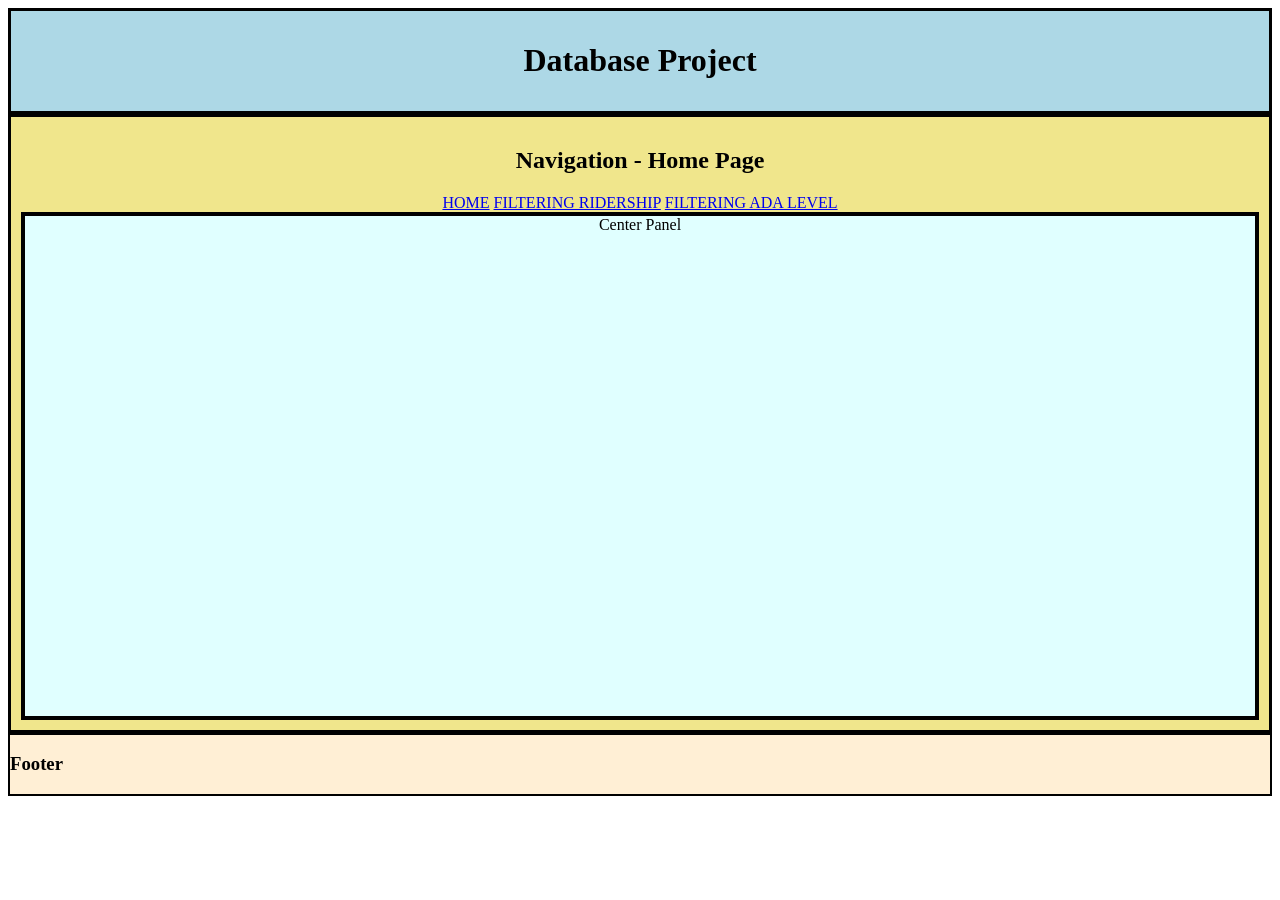
<file: Database Project/index.html>
<!DOCTYPE html>
<html>
  <head>
    <title> </title>
    <link href="style.css" rel="stylesheet" type="text/css" />
    <!-- import JS file -->
  </head>
  
<body>
    <div>
        <div id="header">
            <h1>Database Project</h1>
        </div>
    </div>

    <nav id='nav'>
        <h2> Navigation - Home Page</h2>

        <a href="index.html" class="buttom">HOME</a>
        <a href="division.html" class="buttom">FILTERING RIDERSHIP</a>
        <a href="ada.html" class="buttom">FILTERING ADA LEVEL</a>

        

      <div class="container">
        
        <div id='centerpanel'>
          Center Panel
          <h3>

          </h3>
      </div>
    </nav>
        <div id='foot'>
        <h3> Footer </h3>
      </div>
</body>
</html>
</file>
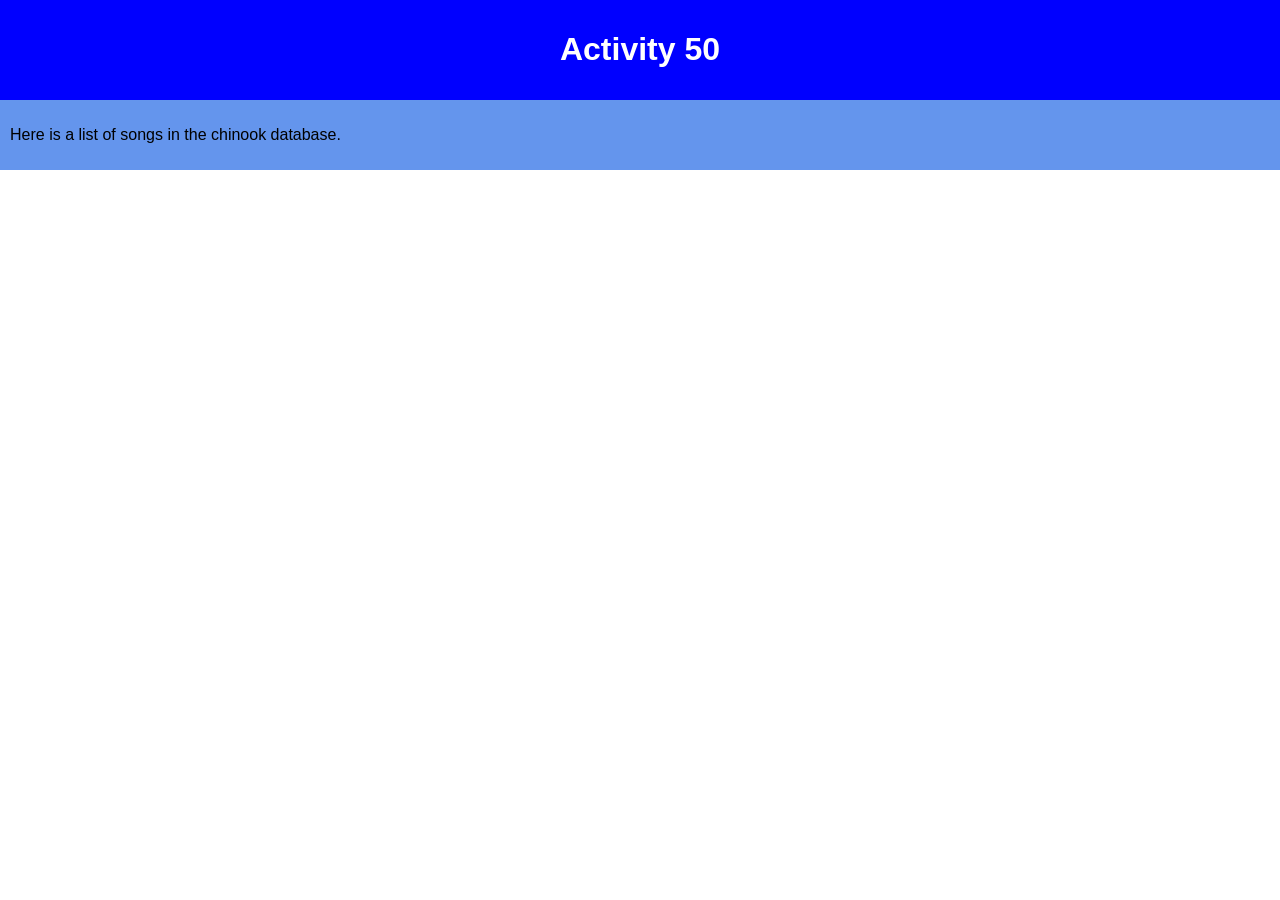
<file: Java-50-Activity-Website/index.html>
<!DOCTYPE html>
<html>
  <head>
    <meta charset="utf-8">
    <meta name="viewport" content="width=device-width">
    <title>Java-50-ActvyWeb</title>
    <link href="style.css" rel="stylesheet" type="text/css" />
    <script src="script.js"></script>
   </head>

  <body id="body" onload="init()">
    <div id="banner" class="container center">
      <h1> Activity 50 </h1>
    </div>
    <div class="container subbanner">
      <div>
        <p> Here is a list of songs in the chinook database.
        </p>
      </div>
    </div>
  <!-- Create a container to display results -->
  <div id='output'></div>      
      
  </body>
</html>
</file>
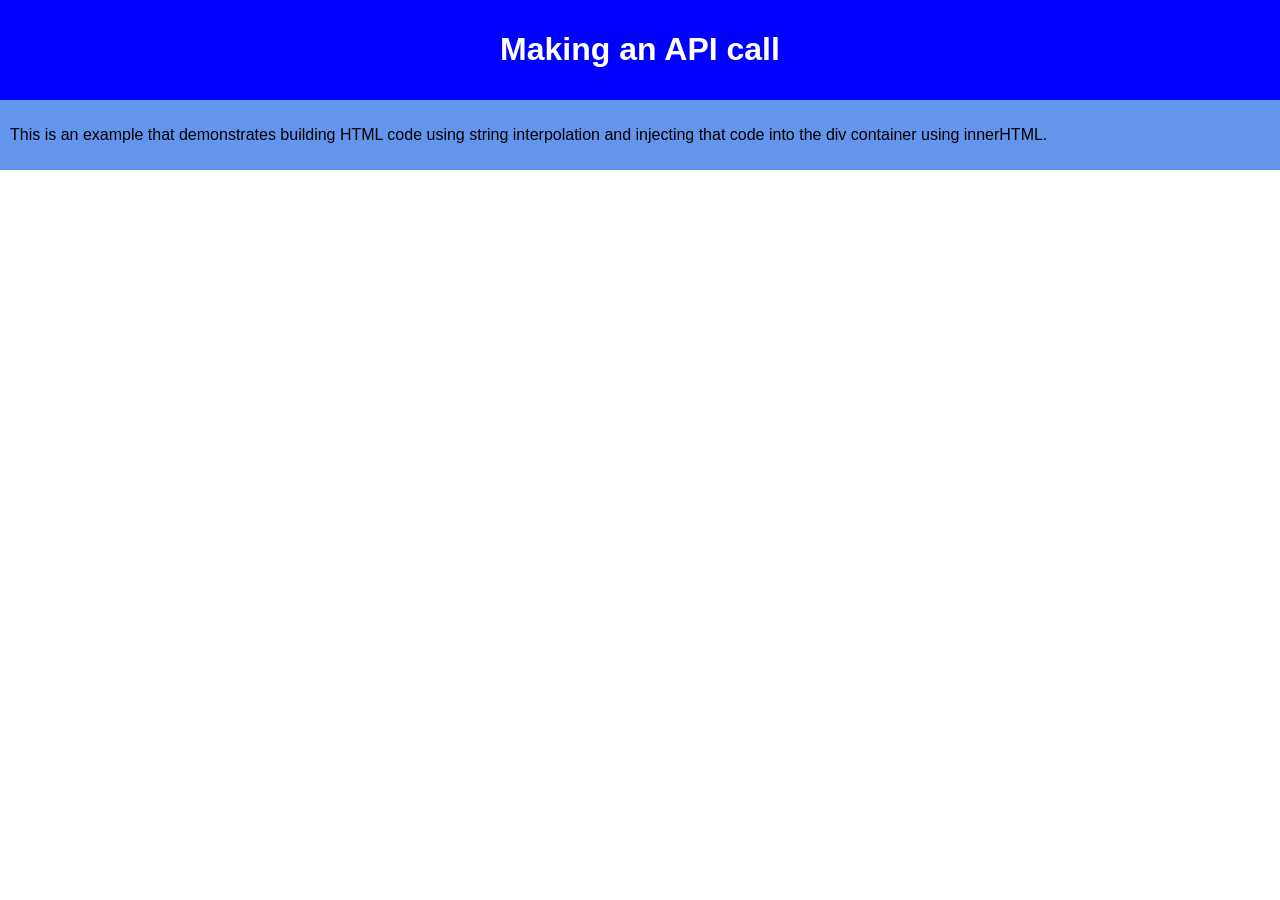
<file: Java-50-CW/index.html>
<!DOCTYPE html>
<html>
  <head>
    <meta charset="utf-8">
    <meta name="viewport" content="width=device-width">
    <title>Java-50-CW</title>
    <link href="style.css" rel="stylesheet" type="text/css" />
    <script src="script.js"></script>
   </head>

  <body id="body" onload="init()">
    <div id="banner" class="container center">
      <h1> Making an API call  </h1>
    </div>
    <div class="container subbanner">
      <div>
        <p>This is an example that demonstrates building HTML code using string interpolation and injecting that code into the div container using innerHTML. 
        </p>
      </div>
    </div>
  <!-- Create a container to display results -->
  <div id='output'></div>      
      
  </body>
</html>
</file>
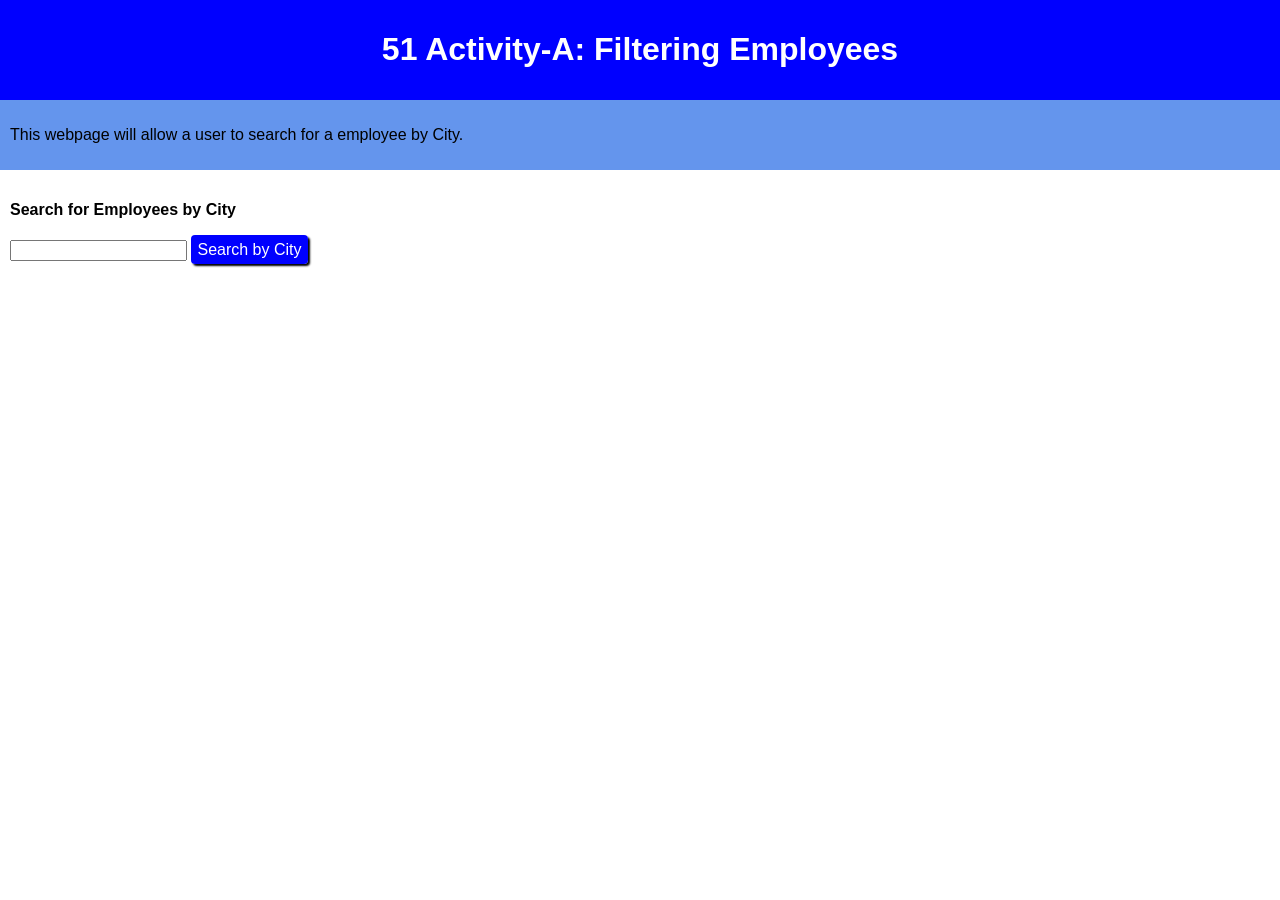
<file: Java-51-Activity-A/index.html>
<!DOCTYPE html>
<html>
  <head>
    <meta charset="utf-8">
    <meta name="viewport" content="width=device-width">
    <title>Java-51_Actvy-A</title>
    <link href="style.css" rel="stylesheet" type="text/css" />
    <script src="script.js"></script>
   </head>
   
  <body id="body" onload="init()">
    <div id="banner" class="container center">
      <h1> 51 Activity-A: Filtering Employees </h1>
    </div>
    <div class="container subbanner">
      <div>
        <p>This webpage will allow a user to search for a employee by City.
        </p>
      </div>
    </div>

    <!-- Add container that has textbox, button and related CSS-->
    <div class="container filter">
      <div>
        <h4> Search for Employees by City
        </h4>
        <!-- Task 1: Add an ID and placeholder for the textbox -->
        <input style="flex:2;text-align:right;" type="text" id="" placeholder="" >       
        <!-- Task 2: Add an event handler function "filterByCity()", 
        which will be called when the user clicks on the button. 
        You will then need to write the function. -->        
        <a class="button" onclick=""> Search by City </a><br>
      </div>
    </div>
    
  <!-- Create a container to display results -->
  <div id='output'></div>      
      
  </body>
</html>
</file>
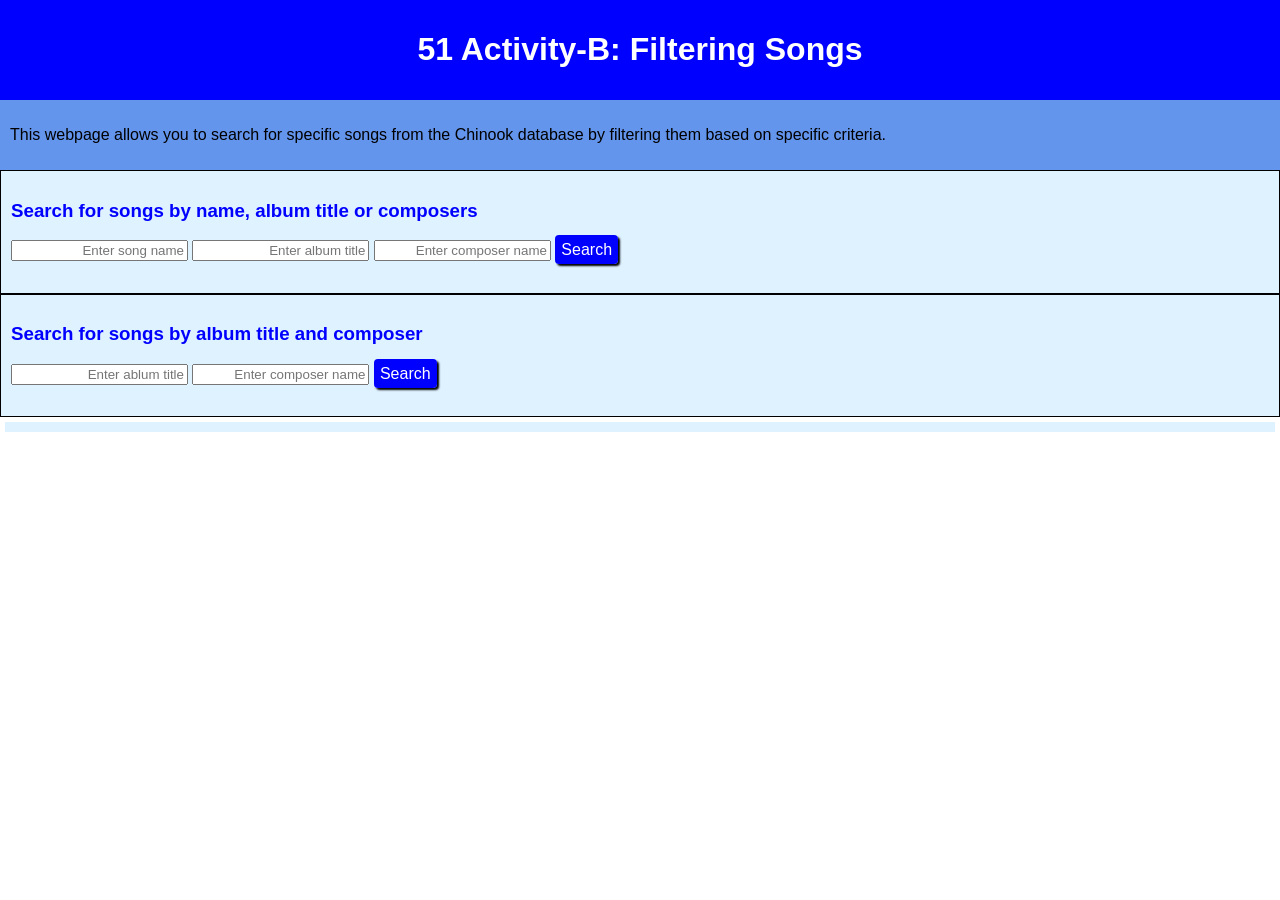
<file: Java-51-Activity-B/index.html>
<!DOCTYPE html>
<html>
  <head>
    <meta charset="utf-8">
    <meta name="viewport" content="width=device-width">
    <title>Java-51_Actvy-B</title>
    <link href="style.css" rel="stylesheet" type="text/css" />
    <script src="script.js"></script>
   </head>
   
  <body id="body" onload="init()">
    <div id="banner" class="container center">
      <h1> 51 Activity-B: Filtering Songs</h1>
    </div>
    <div class="container subbanner">
      <div>
        <p> This webpage allows you to search for specific songs from the Chinook database by filtering them based on specific criteria.
        </p>
      </div>
    </div>

    <!-- filter 1: songs by name, album title or composer-->
    <div class="container filter">
      <div>
        <h3> Search for songs by name, album title or composers
        </h3>
        <input style="flex:2;text-align:right;" type="text" id="songname"
          placeholder="Enter song name" >        
        <input style="flex:2;text-align:right;" type="text" id="title1"
          placeholder="Enter album title" >       
        <input style="flex:2;text-align:right;" type="text" id="composer1"
          placeholder="Enter composer name" >        
        <a class="button" onclick="filter1()"> Search </a><br>
        <h4 id="count"></h4>
      </div>
    </div>

    <!-- filter 2: songs by album title and composer-->
    <div class="container filter">
      <div>
        <h3> Search for songs by album title and composer
        </h3>
        <input style="flex:2;text-align:right;" type="text" id="title2"
          placeholder="Enter ablum title" >       
        <input style="flex:2;text-align:right;" type="text" id="composer2"
          placeholder="Enter composer name" >        
        <a class="button" onclick="filter2()"> Search </a><br>
        <h4 id="count"></h4>
      </div>
    </div>
    
<!-- Create a container to display results -->
  <div id='count'></div>   
  <div id='output'></div>      
      
  </body>
</html>
</file>
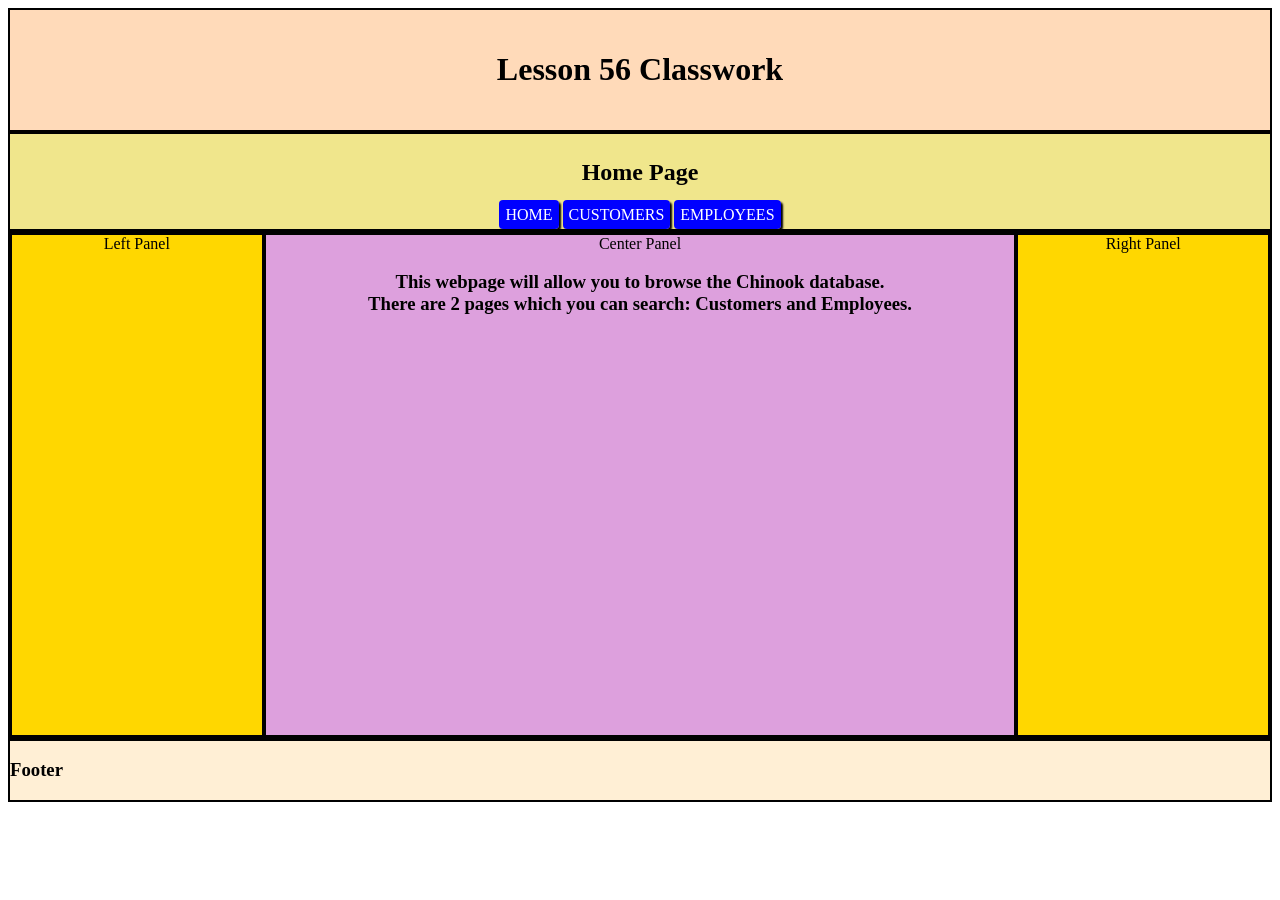
<file: Java-56-CW/index.html>
<!DOCTYPE html>
<html>
  <head>
    <title>Java-56-CW</title>
    <!-- import CSS file(s) -->
    <link href="style.css" rel="stylesheet" type="text/css" />
    <link href="components.css" rel="stylesheet" type="text/css" />
    <!-- import JS file(s) -->
    <script src="components.js"></script>
  </head>
  
  <!-- Call the int function when website loads -->
  <body>
    <div>
      <!--  Header or Banner -->
      <div id="header">
        <h1> Lesson 56 Classwork</h1>
      </div>
      <!--  nav bar -->
      <nav id='nav'>
        <h2>Home Page</h2>
            <a href="index.html" class="button">HOME</a>   
            <a href="customers.html" class="button">CUSTOMERS</a> 
            <a href="employees.html" class="button">EMPLOYEES</a>
      </nav>
      
      <div class="container">
        
        <div class='panel'>
                   Left Panel
        </div>
        
        <div id='centerpanel' >
          Center Panel

          <h3>
            This webpage will allow you to browse the Chinook database. <br> There are 2 pages which you can search: Customers and Employees.
          </h3>
        </div>
        
        <div class='panel'>
          Right Panel
        </div>
        
      </div>

      <div id='foot'>
        <h3> Footer </h3>
      </div>

    </div>
    
  </body>
</html>
</file>
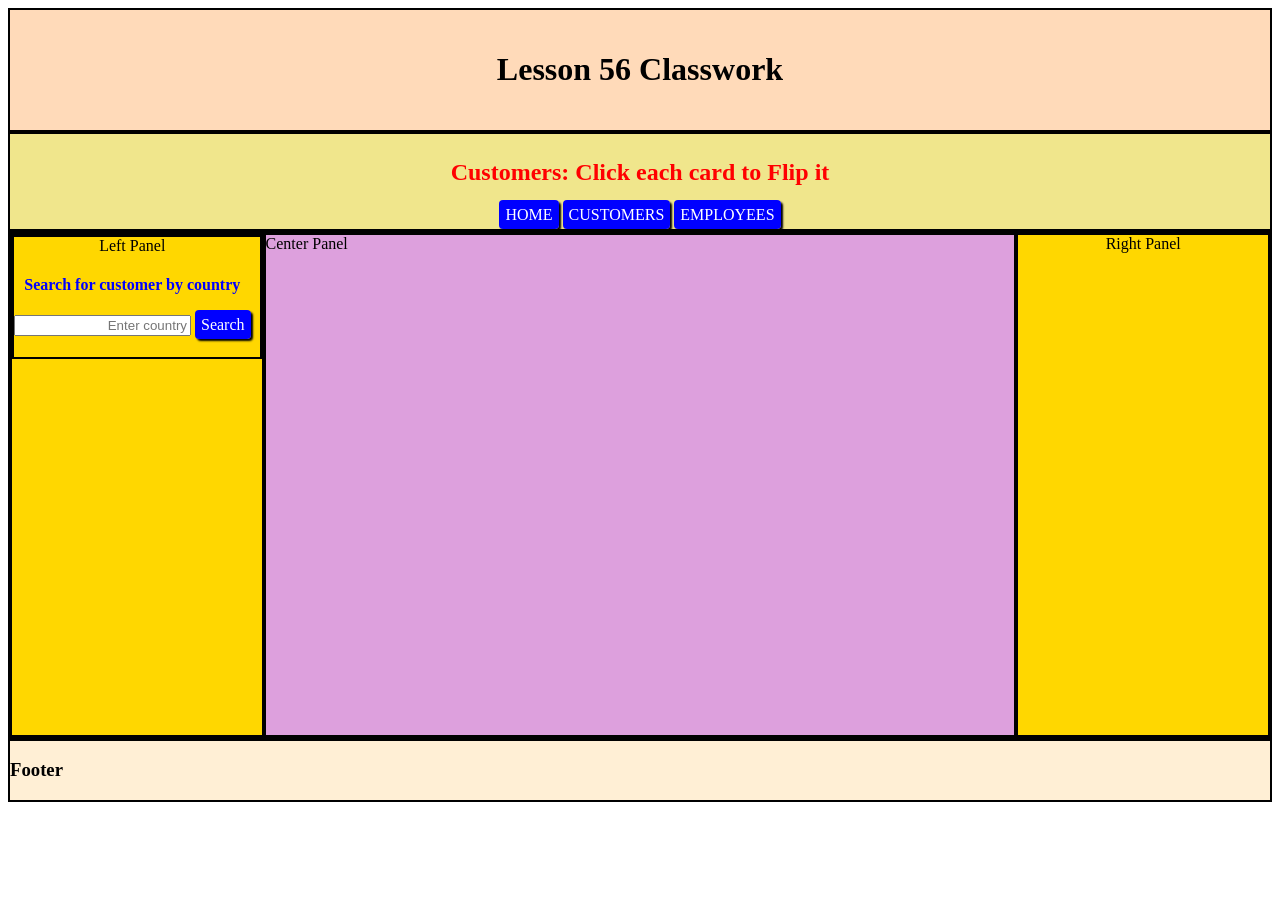
<file: Java-56-CW/customers.html>
<!DOCTYPE html>
<html>
  <head>
    <title>Java-56-CW: Customers</title>
    <!-- import CSS file(s) -->
    <link href="style.css" rel="stylesheet" type="text/css" />
    <link href="components.css" rel="stylesheet" type="text/css" />
    <!-- import JS file(s) -->
    <script src="components.js"></script>
    <script src="customers.js"></script>
  </head>
  
  <!-- Call the int function when website loads -->
  <body onload="init()">
    <div>
      <!--  Header or Banner -->
      <div id="header">
        <h1> Lesson 56 Classwork </h1>
      </div>
      <!--  nav bar -->
      <nav id='nav'>
        <h2 style="color:red;">Customers: Click each card to Flip it</h2>
            <a href="index.html" class="button">HOME</a>   
            <a href="customers.html" class="button">CUSTOMERS</a> 
            <a href="employees.html" class="button">EMPLOYEES</a>
      </nav>
      
      <div class="container">
        
        <div class='panel'>
          <div class="container filter">
            <div>
          
              Left Panel
              <h4> Search for customer by country</h4>
              <input style="flex:2;text-align:right;" type="text" 
                id="country" placeholder="Enter country" >        
              <a class="button" onclick="filter()"> Search </a><br>
              <h4 id="count"></h4>
            </div>
          </div>
        </div>
        
        <div id='centerpanel' class='container'>
          Center Panel
        </div>
        
        <div class='panel'>
          Right Panel
        </div>
        
      </div>

      <div id='foot'>
        <h3> Footer </h3>
      </div>

    </div>
    
  </body>
</html>
</file>
<file: Database Project/style.css>
#header{
  padding: 10px;
  text-align: center;
  border: solid 3px black;
  background-color:lightblue;
}
#nav{
  
  padding: 10px;
  text-align: center;
  border: solid 3px black;
  background-color:Khaki;
}

.container{
  display:flex;
  flex-wrap: wrap;
  text-align: center;
  border: solid 2px black;
}

#centerpanel{
  flex:3;
  text-align: center;
  border: solid 2px black;
  min-height:500px;
  background-color:lightcyan;
}
#foot{
  border: solid 2px black;
  background-color:PapayaWhip;
}

.card{
  /*flex:1; */
  /*flex-basis:150px   */
  width:450px;
  margin:5px;
  padding:5px;
  border:1px solid black;
  text-align:center;
  background-color:#dedfe7;
}

h4{
  color:#0000ff;
}
.card p{
  font-size:17px;
  color: black;
  font-family:verdana;
  font-style:italic;
}
.card div{
  font-weight: bold;
  text-decoration: underline;
  font-size:15px;
  color: black;
  font-family:verdana;
  font-style:italic;
}
.card di2{
  font-size:17px;
  color: black;
  font-family:verdana;
  font-style:italic;
}
.card img{
  width:75px;
  height:75px;
}

.button{
  text-decoration:none;
  background-color:blue;
  color:white;
  border-radius:4px;
  padding:6px;
  box-shadow:2px 2px 2px black;
}

.button:hover{
  background-color:cornflowerblue;
}
</file>
<file: Java-50-Activity-Website/style.css>
html,body{
  margin:0 auto;
  font-family:Arial;
}
.container{
  display:flex;
  padding:10px;
}
.center{
  justify-content:center;
  align-items:center;
}

nav{
  background-color:cornflowerblue;
}
nav a{
  color:black;
  padding:10px;
  flex:1;
  text-decoration:none;
  text-align:center;
}
nav a:hover{
  color:white;
}
.subbanner{
  background-color:cornflowerblue;
}
#banner{
  background-color:blue;
  color:white;
}
#footer{
  background-color:cornflowerblue;
  color:white;
  /*position:fixed;*/
  left: 0;
  right: 0;
  bottom:0px;
}
 

.highlight{
  font-style:italic;
  color:blue;
}
.heading{
  font-weight:bold;
}
.card a{
  text-decoration:none;
  background-color:blue;
  color:white;
  border-radius:4px;
  padding:6px;
  box-shadow:2px 2px 2px black;
}
.card a:hover{
  background-color:cornflowerblue;
}
#panel{
  flex:1;
}

.card img{
  width:90%;
}
.filter{
  display:flex;
  background-color: #dff2ff;
  border:1px solid black;
  
}
#output{

}
</file>
<file: Java-50-CW/style.css>
html,body{
  margin:0 auto;
  font-family:Arial;
}
.container{
  display:flex;
  padding:10px;
}
.center{
  justify-content:center;
  align-items:center;
}

nav{
  background-color:cornflowerblue;
}
nav a{
  color:black;
  padding:10px;
  flex:1;
  text-decoration:none;
  text-align:center;
}
nav a:hover{
  color:white;
}
.subbanner{
  background-color:cornflowerblue;
}
#banner{
  background-color:blue;
  color:white;
}
#footer{
  background-color:cornflowerblue;
  color:white;
  /*position:fixed;*/
  left: 0;
  right: 0;
  bottom:0px;
}
 
.card{
  flex:1;
  min-width:200px;
  margin:10px;
  padding:5px;
  border:1px solid gray;
  text-align:center;
}

.highlight{
  font-style:italic;
  color:blue;
}
.heading{
  font-weight:bold;
}
.card a{
  text-decoration:none;
  background-color:blue;
  color:white;
  border-radius:4px;
  padding:6px;
  box-shadow:2px 2px 2px black;
}
.card a:hover{
  background-color:cornflowerblue;
}
#panel{
  flex:1;
}
.fitted{
  max-width:200px;
  min-width:200px;
}
.card img{
  width:90%;
}
#output{
  flex-wrap:wrap;
}
</file>
<file: Java-51-Activity-A/style.css>
html,body{
  margin:0 auto;
  font-family:Arial;
}
.container{
  display:flex;
  padding:10px;
}
.center{
  justify-content:center;
  align-items:center;
}

nav{
  background-color:cornflowerblue;
}
nav a{
  color:black;
  padding:10px;
  flex:1;
  text-decoration:none;
  text-align:center;
}
nav a:hover{
  color:white;
}
.subbanner{
  background-color:cornflowerblue;
}
#banner{
  background-color:blue;
  color:white;
}
#footer{
  background-color:cornflowerblue;
  color:white;
  /*position:fixed;*/
  left: 0;
  right: 0;
  bottom:0px;
}


.highlight{
  font-style:italic;
  color:blue;
}
.heading{
  font-weight:bold;
}
.card a{
  text-decoration:none;
  background-color:blue;
  color:white;
  border-radius:4px;
  padding:6px;
  box-shadow:2px 2px 2px black;
}
.card a:hover{
  background-color:cornflowerblue;
}
#panel{
  flex:1;
}
.fitted{
  max-width:200px;
  min-width:200px;
}
.card img{
  width:90%;
}
#output{
  display:flex;
  flex-wrap: wrap;
  align-items: center;
}
.card{
  /*flex:1; can create uneven cards*/
  width: 250px;
  margin:5px;
  padding:5px;
  border:1px solid gray;
  text-align:center;
  background-color: beige;
}

/* CSS Style to create a button */

.button{
  text-decoration:none;
  background-color:blue;
  color:white;
  border-radius:4px;
  padding:6px;
  box-shadow:2px 2px 2px black;
}
.button:hover{
  background-color:cornflowerblue;
}
</file>
<file: Java-51-Activity-B/style.css>
html,body{
  margin:0 auto;
  font-family:Arial;
}
.container{
  display:flex;
  padding:10px;
}
.center{
  justify-content:center;
  align-items:center;
}

nav{
  background-color:cornflowerblue;
}
nav a{
  color:black;
  padding:10px;
  flex:1;
  text-decoration:none;
  text-align:center;
}
nav a:hover{
  color:white;
}
.subbanner{
  background-color:cornflowerblue;
}
#banner{
  background-color:blue;
  color:white;
}
#footer{
  background-color:cornflowerblue;
  color:white;
  /*position:fixed;*/
  left: 0;
  right: 0;
  bottom:0px;
}
 

.highlight{
  font-style:italic;
  color:blue;
}
.heading{
  font-weight:bold;
}
.card a{
  text-decoration:none;
  background-color:blue;
  color:white;
  border-radius:4px;
  padding:6px;
  box-shadow:2px 2px 2px black;
}
.card a:hover{
  background-color:cornflowerblue;
}
#panel{
  flex:1;
}

.card img{
  width:90%;
}
.filter{
  display:flex;
  background-color: #dff2ff;
  border:1px solid black;
  
}
#output{
  display:flex;
  flex-wrap: wrap;
  justify-content: space-around;
  align-items: center;
  background-color: #dff2ff;
  margin:5px;
  padding:5px;
}
.card{
  /*flex:1;   THIS SQUISHES */
  /*flex-basis:150px   */
  width:450px;
  margin:5px;
  padding:5px;
  border:1px solid black;
  text-align:center;
  background-color:#dedfe7;
}
/* target all h4 elements*/
h3{
  color:#0000ff
}
/*target all the paragraphs in the card class*/
.card p{
  font-size:17px;
  color: black;
  font-family:verdana;
  font-style:italic;
}
.card div{
  font-weight: bold;
  text-decoration: underline;
  font-size:12px;
  color: black;
  font-family:verdana;
  font-style:italic;
}
.card span{
  font-size:12px;
  color: blue;
  font-family:verdana;
}
.button{
  text-decoration:none;
  background-color:blue;
  color:white;
  border-radius:4px;
  padding:6px;
  box-shadow:2px 2px 2px black;
}
.button:hover{
  background-color:cornflowerblue;
}
</file>
<file: Java-56-CW/style.css>
/*
div{
  padding: 20px;
  text-align: center;
  border: solid 2px black;
}
*/
#header{
  padding: 20px;
  text-align: center;
  border: solid 2px black;
  background-color:PeachPuff;
}
#nav{
  
  padding: 5px;
  text-align: center;
  border: solid 2px black;
  background-color:Khaki;
}

.container{
  display:flex;
  flex-wrap: wrap;
  text-align: center;
  border: solid 2px black;
}

.panel{
  flex:1;
  text-align: center;
  border: solid 2px black;
  min-height:500px;
  background-color:Gold;
}
#centerpanel{
  flex:3;
  text-align: center;
  border: solid 2px black;
  min-height:500px;
  background-color:Plum;
}
#foot{
  border: solid 2px black;
  background-color:PapayaWhip;
}

.card{
  /*flex:1;   THIS SQUISHES */
  /*flex-basis:150px   */
  width:450px;
  margin:5px;
  padding:5px;
  border:1px solid black;
  text-align:center;
  background-color:#dedfe7;
}
/* target all h4 elements*/
h4{
  color:#0000ff;
}
/*target all the paragraphs in the card class*/
.card p{
  font-size:17px;
  color: black;
  font-family:verdana;
  font-style:italic;
}
.card div{
  font-weight: bold;
  text-decoration: underline;
  font-size:15px;
  color: black;
  font-family:verdana;
  font-style:italic;
}
.card di2{
  font-size:17px;
  color: black;
  font-family:verdana;
  font-style:italic;
}
.card img{
  width:75px;
  height:75px;
}
.button{
  text-decoration:none;
  background-color:blue;
  color:white;
  border-radius:4px;
  padding:6px;
  box-shadow:2px 2px 2px black;
}
.button:hover{
  background-color:cornflowerblue;
}
</file>
<file: Java-56-CW/components.css>
/* The Modal (background) */
.modal {
  display: none; /* Hidden by default */
  position: fixed; /* Stay in place */
  z-index: 1; /* Sit on top */
  padding-top: 100px; /* Location of the box */
  left: 0;
  top: 0;
  width: 100%; /* Full width */
  height: 100%; /* Full height */
  overflow: auto; /* Enable scroll if needed */
  background-color: rgb(0,0,0); /* Fallback color */
  background-color: rgba(0,0,0,0.4); /* Black w/ opacity */
}

/* Modal Content */
.modal-content {
  position: relative;
  /*background-color: #fefefe;*/
  margin: auto;
  padding: 0;
  border: 1px solid #888;
  width: 80%;
  box-shadow: 0 4px 8px 0 rgba(0,0,0,0.2),0 6px 20px 0 rgba(0,0,0,0.19);
  -webkit-animation-name: animatetop;
  -webkit-animation-duration: 0.4s;
  animation-name: animatetop;
  animation-duration: 0.4s
}

/* Add Animation */
@-webkit-keyframes animatetop {
  from {top:-300px; opacity:0} 
  to {top:0; opacity:1}
}

@keyframes animatetop {
  from {top:-300px; opacity:0}
  to {top:0; opacity:1}
}

/* The Close Button */
.close {
  background-color:red;
  border-radius:5px;
  box-shadow:1px 1px 1px black;
  text-shadow:1px 1px black;
  color: white;
  float: right;
  font-size: 28px;
  font-weight: bold;
  padding:0px 4px;
}

.close:hover,
.close:focus {
  color: #000;
  text-decoration: none;
  cursor: pointer;
}

.modal-header {
  padding: 10px 10px;
  background-color:rgba(100,100,100,0.75);
  color: white;
  height:30px;
}

.modal-body {
  padding: 2px 16px;
  background-color:white;
}

.modal-footer {
  padding: 2px 16px;
  background-color: #5cb85c;
  color: white;
}

.flip-card {
  background: white;
  border-radius: 16px;
  box-shadow: 0 5px 18px rgba(0, 0, 0, 0.6);
  text-align: center;
  cursor: pointer;
  transition: 0.5s;
  -webkit-transition: 0.5s;
  transition: transform 0.6s;
  -webkit-transition: transform 0.6s;
  transform-style: preserve-3d;
  -webkit-transform-style: preserve-3d;
  margin:10px;
  padding:10px;
}

.flip-front, .flip-back {
  -webkit-backface-visibility: hidden;
  backface-visibility: hidden;
}

.flip-front {
  height: 100%;
  transform: rotateX(0deg);
  -webkit-transform: rotateX(0deg);
}
.flip-back {
  transform: rotateY(180deg);
  -webkit-transform: rotateY(180deg);
  position: absolute;
  text-align: center;
  right: 0;
  left: 0;
  top: 0;
}
.flip-card.flip {
  transform: rotateY(180deg);
  -webkit-transform: rotateY(180deg);
}



/* Style the button that is used to open and close the collapsible content */
.collapsible {
  background-color: #eee;
  color: #444;
  cursor: pointer;
  padding: 18px;
  width: 100%;
  border: none;
  text-align: left;
  outline: none;
  font-size: 15px;
}

/* Add a background color to the button if it is clicked on (add the .active class with JS), and when you move the mouse over it (hover) */
.active, .collapsible:hover {
  background-color: #ccc;
}

/* Style the collapsible content. Note: hidden by default */
.content {
  padding: 0 18px;
  display: none;
  overflow: hidden;
  background-color: #f1f1f1;
}
</file>
